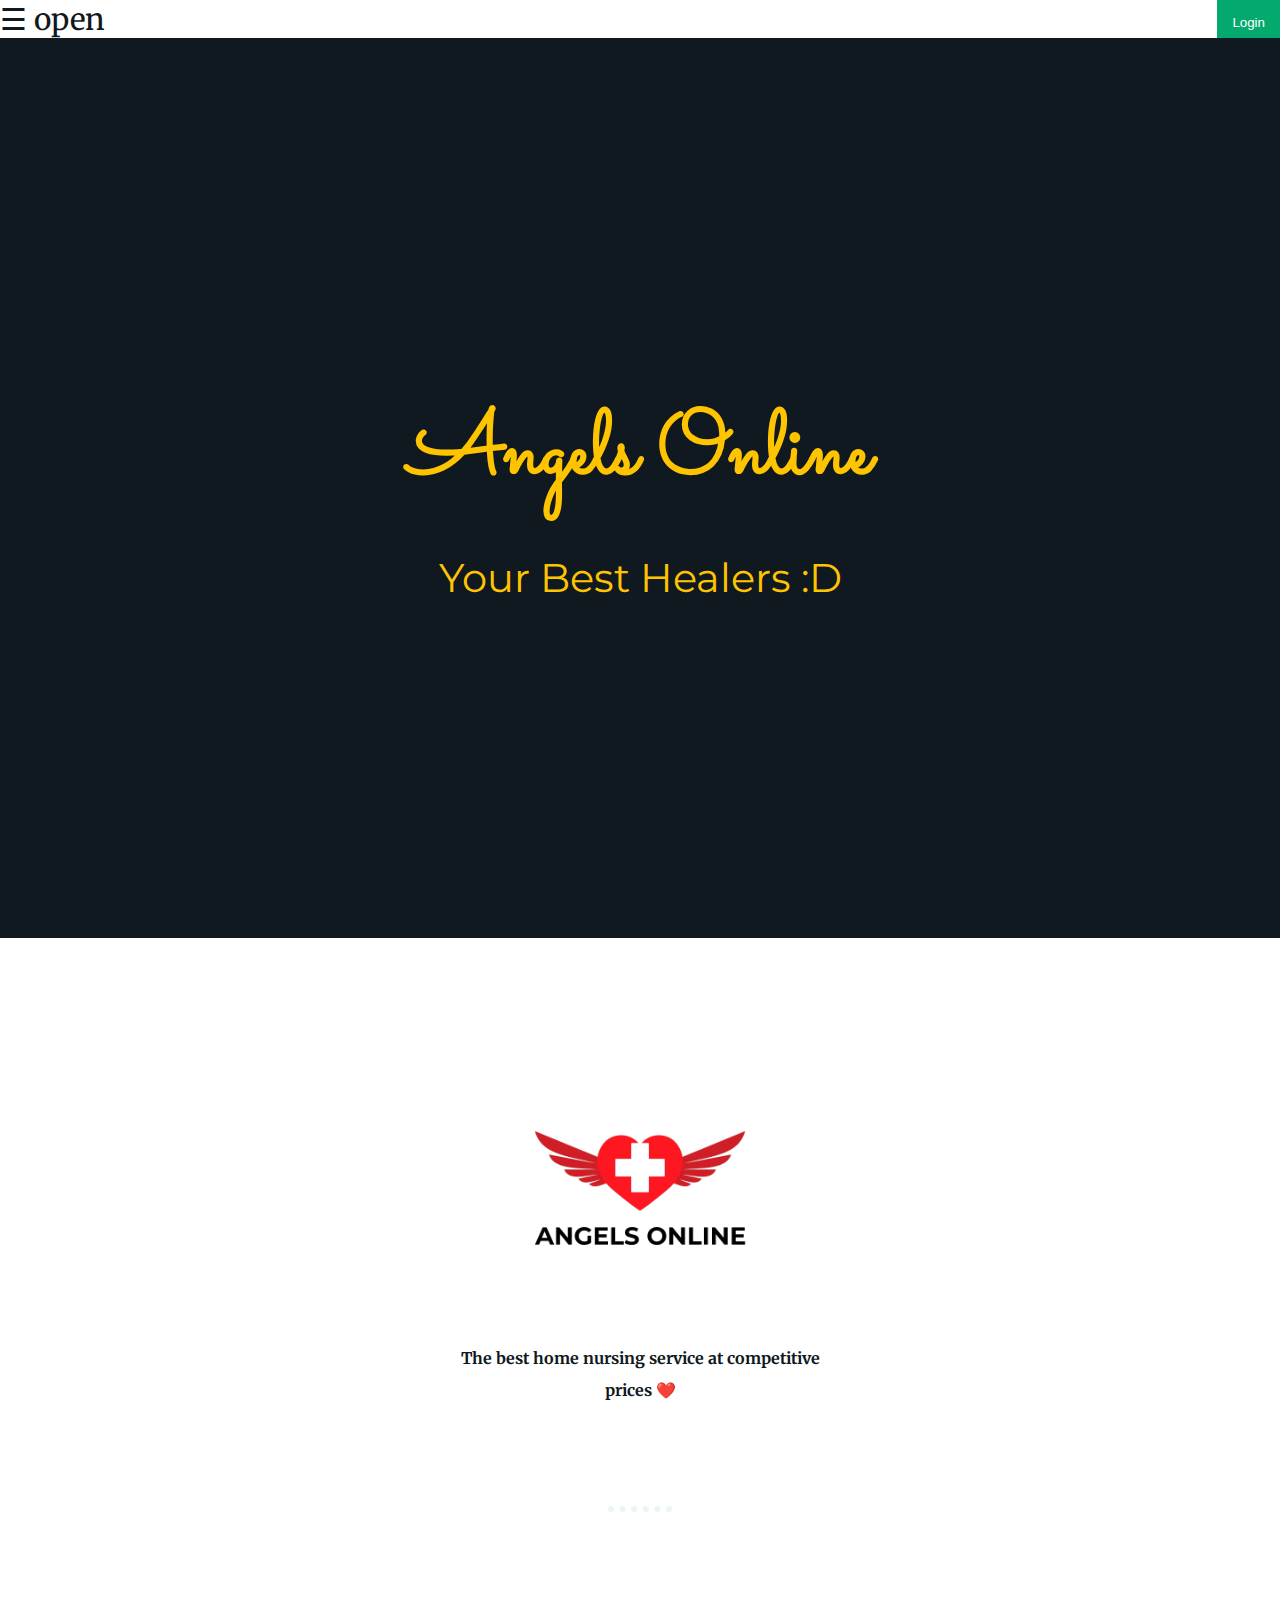
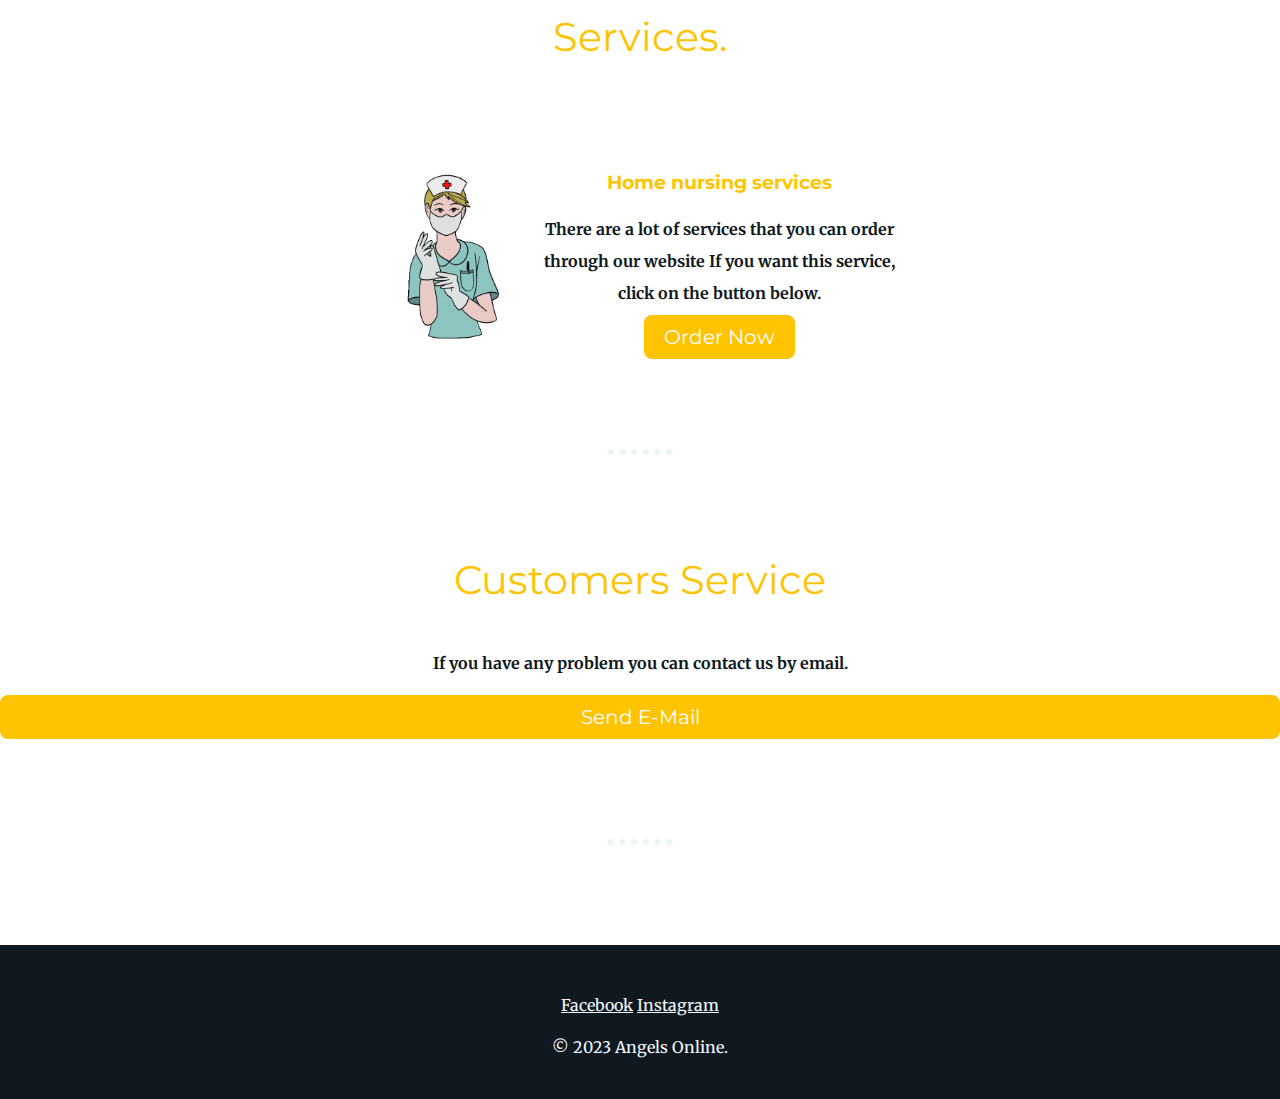
<file: Cvf-main/cv/index.html>
<!DOCTYPE html>
<html lang="en">
<head>
    <title>Angels Online</title>
    <link rel="stylesheet" href="style.css">
    <link href="https://fonts.googleapis.com/css?family=Merriweather|Montserrat|Sacramento" rel="stylesheet">
    <link rel="icon" href="favicon.ico">
    <script src="sc.js"></script>
    <script src="script.js"></script>  
</head>
<body>
  <a href="login.html">
    <button onclick="viewLogInTab()" style="width:auto;" class="button">Login</button>

  </a>
   

  
    <span style="font-size:30px;cursor:pointer" class="left" onclick="openNav()">&#9776; open</span>
  
  
    <div id="mySidenav" class="sidenav">
      <a class="closebtn" onclick="closeNav()">&times;</a>
      <a href="index_arabic.html">Arabic</a>
      <a href="#skills_english">Services</a>
      <a href="#contact_english">Contact</a>
    </div>
<div class="fo2">

    <div class="asmy">
        <h1>Angels Online </h1>
        <h2>
            Your Best Healers :D
        </h2>
    </div>
</div>
<div id="About" class="nos">


<div class="profile">
<img src="images/Logo.png" width="300" style="border-radius: 50px;">
<p class="par">
    <b>The best home nursing service at competitive prices ❤️</b>
</p>

</div>
<hr>
<div id="skills_english" class="skills_english">
        <h2>Services.</h2>
        <div class="skill-row">
          <img class="code-img" src="images/Nursee.gif" alt="code-img">
          <h3>Home nursing services</h3>
          <p><b>There are a lot of services that you can order through our website
            If you want this service, click on the button below.</b></p>
            <a class="btn2" href="list.html">Order Now</a>
        </div>
        </div>

</div>
<hr>
<div id="contact_english" class="contact-me_english">
    <h2>Customers Service</h2>
    <p class="contact-message"><b>If you have any problem you can contact us by email.</b></p>
    <a class="btn" href="mailto:itzm7madx@gmail.com" target="_blank">Send E-Mail</a>
  </div>
  <hr>
  <div class="t7t">
    <a class="footer" target="_blank" href="https://www.facebook.com/profile.php?id=100092382985883&is_tour_completed=true">Facebook</a>
    <a class="footer" target="_blank" href="https://www.instagram.com/angels.on_line/?igshid=ZGUzMzM3NWJiOQ%3D%3D">Instagram</a>
    <p class="footer">© 2023 Angels Online.</p>
  </div>
</body>
</html>
</file>
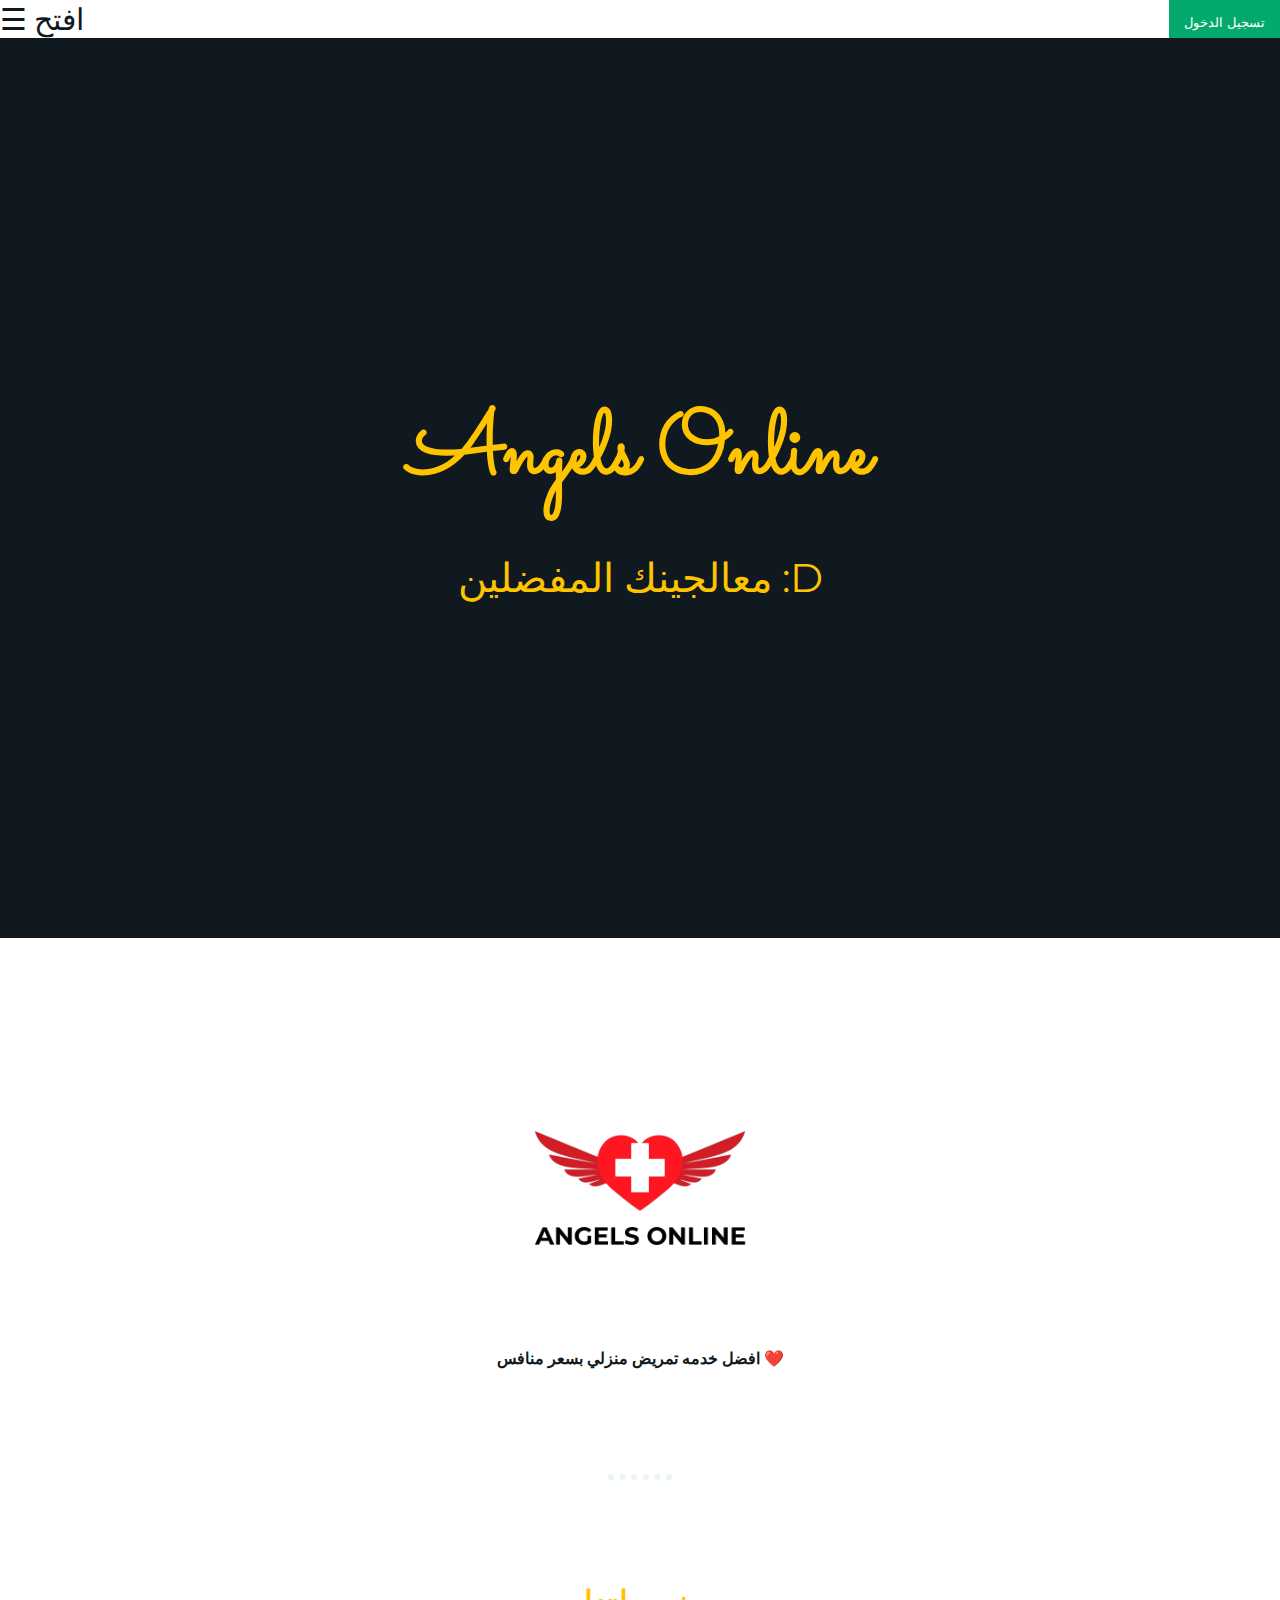
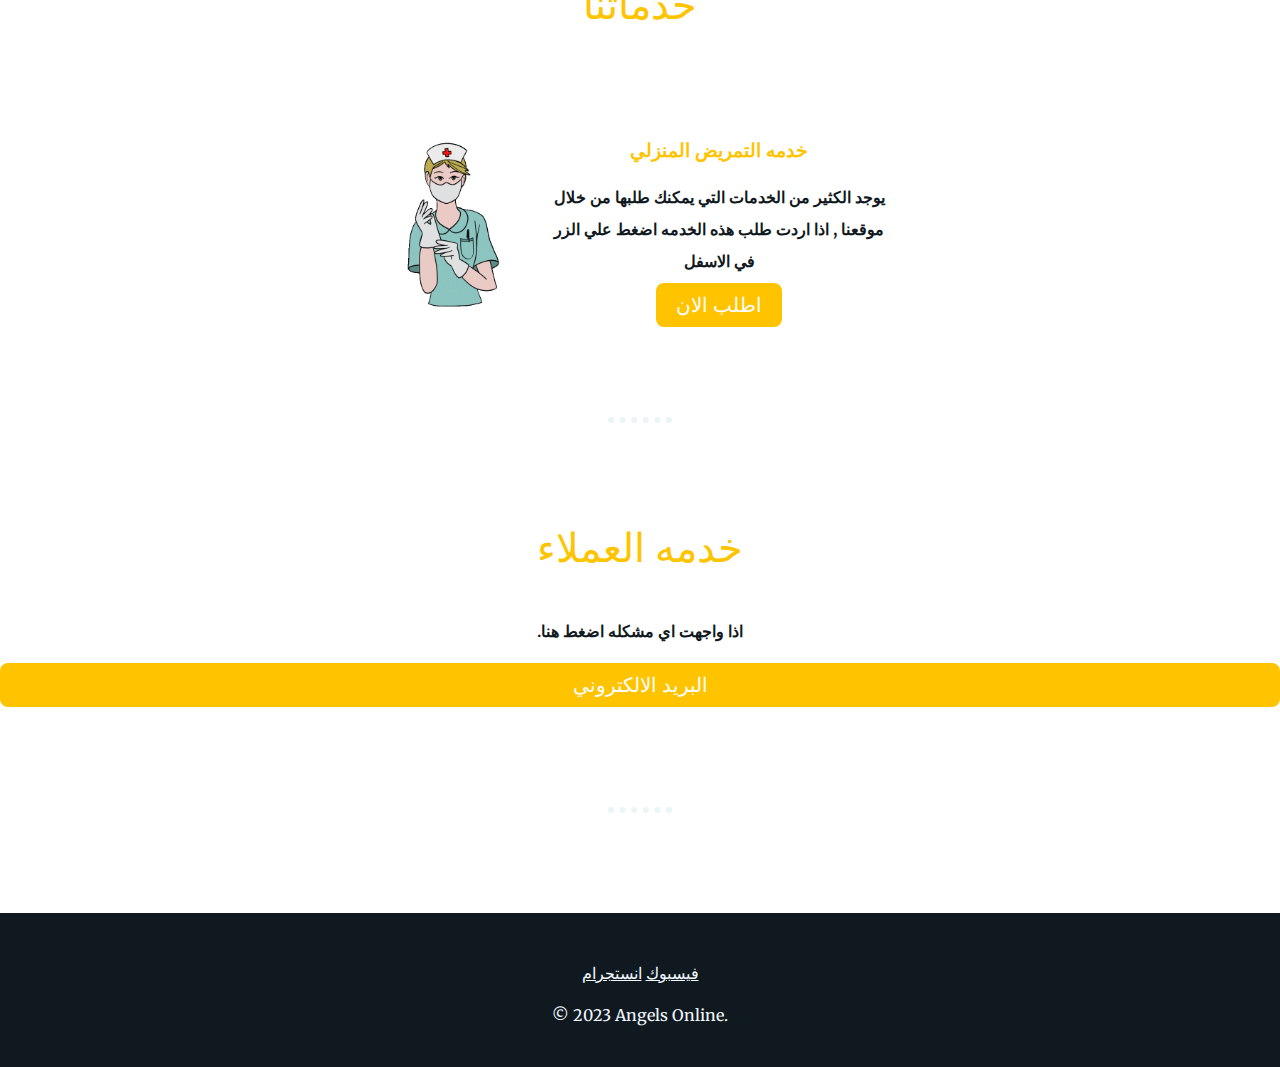
<file: Cvf-main/cv/index_arabic.html>
<!DOCTYPE html>
<html lang="en">
<head>
    <title>Angels Online</title>
    <link rel="stylesheet" href="style.css">
    <link href="https://fonts.googleapis.com/css?family=Merriweather|Montserrat|Sacramento" rel="stylesheet">
    <link rel="icon" href="favicon.ico">
    <script src="sc.js"></script>
    <script src="script.js"></script>  
</head>
<body>
  <a href="login_arabic.html">
    <button onclick="viewLogInTab()" style="width:auto;" class="button">تسجيل الدخول</button>

  </a>
   

  
    <span style="font-size:30px;cursor:pointer" class="left" onclick="openNav()">&#9776; افتح</span>
  
  
    <div id="mySidenav" class="sidenav">
      <a class="closebtn" onclick="closeNav()">&times;</a>
      <a href="index.html">English</a>
      <a href="#skills_arabic">الخدمات</a>
      <a href="#contact_arabic">التواصل</a>
    </div>
<div class="fo2">

    <div class="asmy">
        <h1>Angels Online </h1>
        <h2>
            معالجينك المفضلين :D
        </h2>
    </div>
</div>
<div id="About" class="nos">


<div class="profile">
<img src="images/Logo.png" width="300" style="border-radius: 50px;">
<p class="par">
    <b>افضل خدمه تمريض منزلي بسعر منافس ❤️</b>
</p>

</div>
<hr>
<div id="skills_arabic" class="skills">
        <h2>خدماتنا</h2>
        <div class="skill-row">
          <img class="code-img" src="images/Nursee.gif" alt="code-img">
          <h3>خدمه التمريض المنزلي</h3>
          <p><b>يوجد الكثير من الخدمات التي يمكنك طلبها من خلال موقعنا , اذا اردت طلب هذه الخدمه اضغط علي الزر في الاسفل</b></p>
            <a class="btn2" href="list_arabic.html">اطلب الان</a>
        </div>
        </div>

</div>
<hr>
<div id="contact_arabic" class="contact-me">
    <h2>خدمه العملاء</h2>
    <p class="contact-message"><b>.اذا واجهت اي مشكله اضغط هنا</b></p>
    <a class="btn" href="mailto:itzm7madx@gmail.com" target="_blank">البريد الالكتروني</a>
  </div>
  <hr>
  <div class="t7t">
    <a class="footer" target="_blank" href="https://www.facebook.com/profile.php?id=100092382985883&is_tour_completed=true">فيسبوك</a>
    <a class="footer" target="_blank" href="https://www.instagram.com/angels.on_line/?igshid=ZGUzMzM3NWJiOQ%3D%3D">انستجرام</a>
    <p class="footer">© 2023 Angels Online.</p>
  </div>
</body>
</html>
</file>
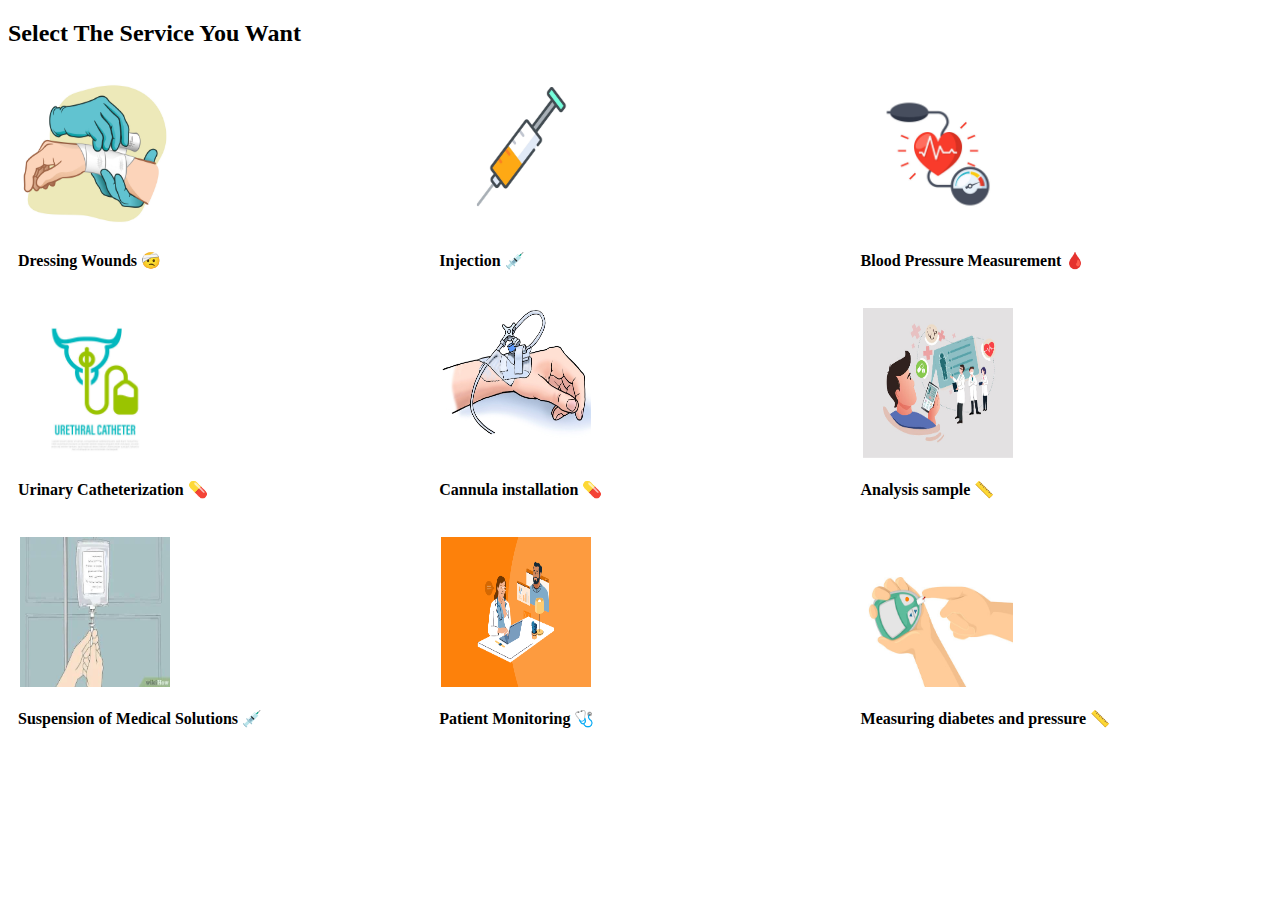
<file: Cvf-main/cv/list.html>
<!DOCTYPE html>
<html>
<head>
  <title>Image List</title>
  <style>
    .item {
      display: inline-block;
      border: 2px solid transparent;
      cursor: pointer;
    }

    .selected {
      border-color: red;
    }
    #submit-button {
    background: hsl(46, 100%, 50%);
    border-radius: 8px;
    font-family: 'Montserrat', sans-serif;
    color: #ffffff;
    font-size: 20px;
    padding: 10px 20px 10px 20px;
    text-decoration: none;
    display: none;
      position: fixed;
      cursor: pointer;
}
#submit-button {
  background: #30e3cb;
}

    .row::after {
      content: "";
      display: table;
      clear: both;
    }

    .column {
      float: left;
      width: 33.33%;
      box-sizing: border-box;
      padding: 10px;
    }
    
  </style>
</head>
<body>
  <h2>Select The Service You Want</h2>

  <div id="image-list">
    <div class="row">
      <div class="column">
        <div class="item" onclick="selectImage(this)">
          <img src="images/1.jpg" width="150" height="150" alt="Image 1">
        </div>
        <p><b>Dressing Wounds 🤕</b></p>
      </div>
      <div class="column">
        <div class="item" onclick="selectImage(this)">
          <img src="images/2.jpg" width="150" height="150" alt="Image 2">
        </div>
        <p><b>Injection 💉</b></p>
      </div>
      <div class="column">
        <div class="item" onclick="selectImage(this)">
          <img src="images/3.jpg" width="150" height="150" alt="Image 3">
        </div>
        <p><b>Blood Pressure Measurement 🩸</b></p>
      </div>
    </div>
    <div class="row">
      <div class="column">
        <div class="item" onclick="selectImage(this)">
          <img src="images/4.jpg" width="150" height="150" alt="Image 4">
        </div>
        <p><b>Urinary Catheterization 💊 </b></p>
      </div>
      <div class="column">
        <div class="item" onclick="selectImage(this)">
          <img src="images/5.jpg" width="150" height="150" alt="Image 5">
        </div>
        <p><b>Cannula installation 💊</b></p>
      </div>
      <div class="column">
        <div class="item" onclick="selectImage(this)">
          <img src="images/6.jpg" width="150" height="150"alt="Image 6">
        </div>
        <p><b>Analysis sample 📏</b></p>
      </div>
    </div>
    <div class="row">
      <div class="column">
        <div class="item" onclick="selectImage(this)">
          <img src="images/7.jpg" width="150" height="150" alt="Image 7">
        </div>
        <p><b>Suspension of Medical Solutions 💉</b></p>
      </div>
      <div class="column">
        <div class="item" onclick="selectImage(this)">
          <img src="images/as.png" width="150" height="150" alt="Image 8">
        </div>
        <p><b>Patient Monitoring 🩺</b></p>
      </div>
      <div class="column">
        <div class="item" onclick="selectImage(this)">
          <img src="images/8.jpg" width="150" height="150" alt="Image 9">
        </div>
        <p><b>Measuring diabetes and pressure 📏</b></p>
      </div>
    </div>
  </div>

  <a href="map.html">

  <button id="submit-button" onclick="closeList()">Submit</button>
      
</a>

  <script>
    let selectedImage = null;

    function selectImage(item) {
      if (selectedImage) {
        selectedImage.classList.remove("selected");
      }

      item.classList.add("selected");
      selectedImage = item;

      document.getElementById("submit-button").style.display = "block";
    }

    function closeList() {
      if (selectedImage) {
        selectedImage.classList.remove("selected");
        selectedImage = null;document.getElementById("submit-button").style.display = "none";
    }
}
  </script>
</body>
</html>
</file>
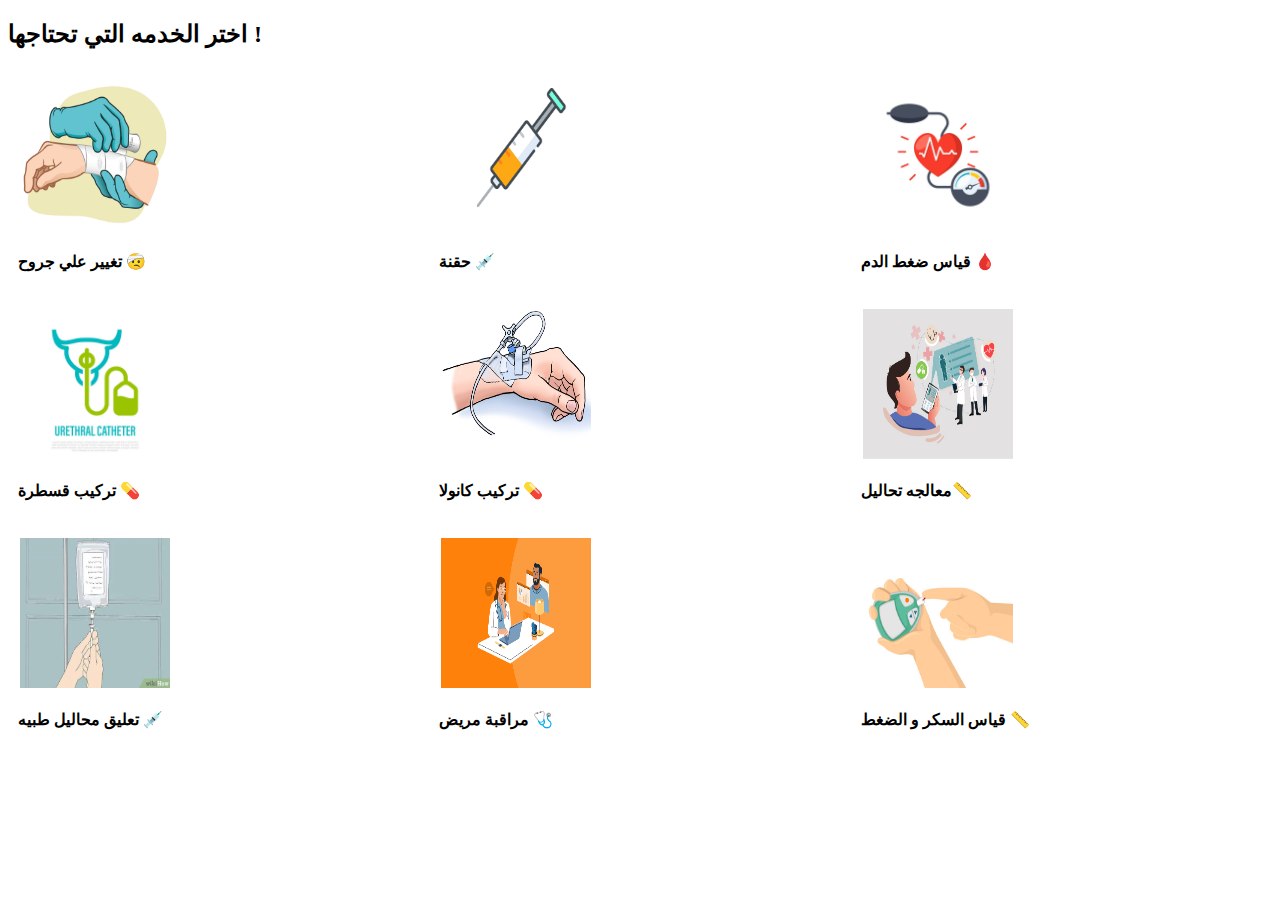
<file: Cvf-main/cv/list_arabic.html>
<!DOCTYPE html>
<html>
<head>
  <title>Image List</title>
  <style>
    .item {
      display: inline-block;
      border: 2px solid transparent;
      cursor: pointer;
    }

    .selected {
      border-color: red;
    }
    #submit-button {
    background: hsl(46, 100%, 50%);
    border-radius: 8px;
    font-family: 'Montserrat', sans-serif;
    color: #ffffff;
    font-size: 20px;
    padding: 10px 20px 10px 20px;
    text-decoration: none;
    display: none;
      position: fixed;
      cursor: pointer;
}
#submit-button {
  background: #30e3cb;
}

    .row::after {
      content: "";
      display: table;
      clear: both;
    }

    .column {
      float: left;
      width: 33.33%;
      box-sizing: border-box;
      padding: 10px;
    }
    
  </style>
</head>
<body>
  <h2>اختر الخدمه التي تحتاجها !</h2>

  <div id="image-list">
    <div class="row">
      <div class="column">
        <div class="item" onclick="selectImage(this)">
          <img src="images/1.jpg" width="150" height="150" alt="Image 1">
        </div>
        <p><b>تغيير علي جروح 🤕</b></p>
      </div>
      <div class="column">
        <div class="item" onclick="selectImage(this)">
          <img src="images/2.jpg" width="150" height="150" alt="Image 2">
        </div>
        <p><b>حقنة 💉</b></p>
      </div>
      <div class="column">
        <div class="item" onclick="selectImage(this)">
          <img src="images/3.jpg" width="150" height="150" alt="Image 3">
        </div>
        <p><b>قياس ضغط الدم 🩸</b></p>
      </div>
    </div>
    <div class="row">
      <div class="column">
        <div class="item" onclick="selectImage(this)">
          <img src="images/4.jpg" width="150" height="150" alt="Image 4">
        </div>
        <p><b>تركيب قسطرة 💊 </b></p>
      </div>
      <div class="column">
        <div class="item" onclick="selectImage(this)">
          <img src="images/5.jpg" width="150" height="150" alt="Image 5">
        </div>
        <p><b>تركيب كانولا 💊</b></p>
      </div>
      <div class="column">
        <div class="item" onclick="selectImage(this)">
          <img src="images/6.jpg" width="150" height="150"alt="Image 6">
        </div>
        <p><b>معالجه تحاليل📏</b></p>
      </div>
    </div>
    <div class="row">
      <div class="column">
        <div class="item" onclick="selectImage(this)">
          <img src="images/7.jpg" width="150" height="150" alt="Image 7">
        </div>
        <p><b>تعليق محاليل طبيه 💉</b></p>
      </div>
      <div class="column">
        <div class="item" onclick="selectImage(this)">
          <img src="images/as.png" width="150" height="150" alt="Image 8">
        </div>
        <p><b>مراقبة مريض 🩺</b></p>
      </div>
      <div class="column">
        <div class="item" onclick="selectImage(this)">
          <img src="images/8.jpg" width="150" height="150" alt="Image 9">
        </div>
        <p><b>قياس السكر و الضغط 📏</b></p>
      </div>
    </div>
  </div>

  <a href="map_arabic.html">

  <button id="submit-button" onclick="closeList()">تأكيد</button>
      
</a>

  <script>
    let selectedImage = null;

    function selectImage(item) {
      if (selectedImage) {
        selectedImage.classList.remove("selected");
      }

      item.classList.add("selected");
      selectedImage = item;

      document.getElementById("submit-button").style.display = "block";
    }

    function closeList() {
      if (selectedImage) {
        selectedImage.classList.remove("selected");
        selectedImage = null;document.getElementById("submit-button").style.display = "none";
    }
}
  </script>
</body>
</html>
</file>
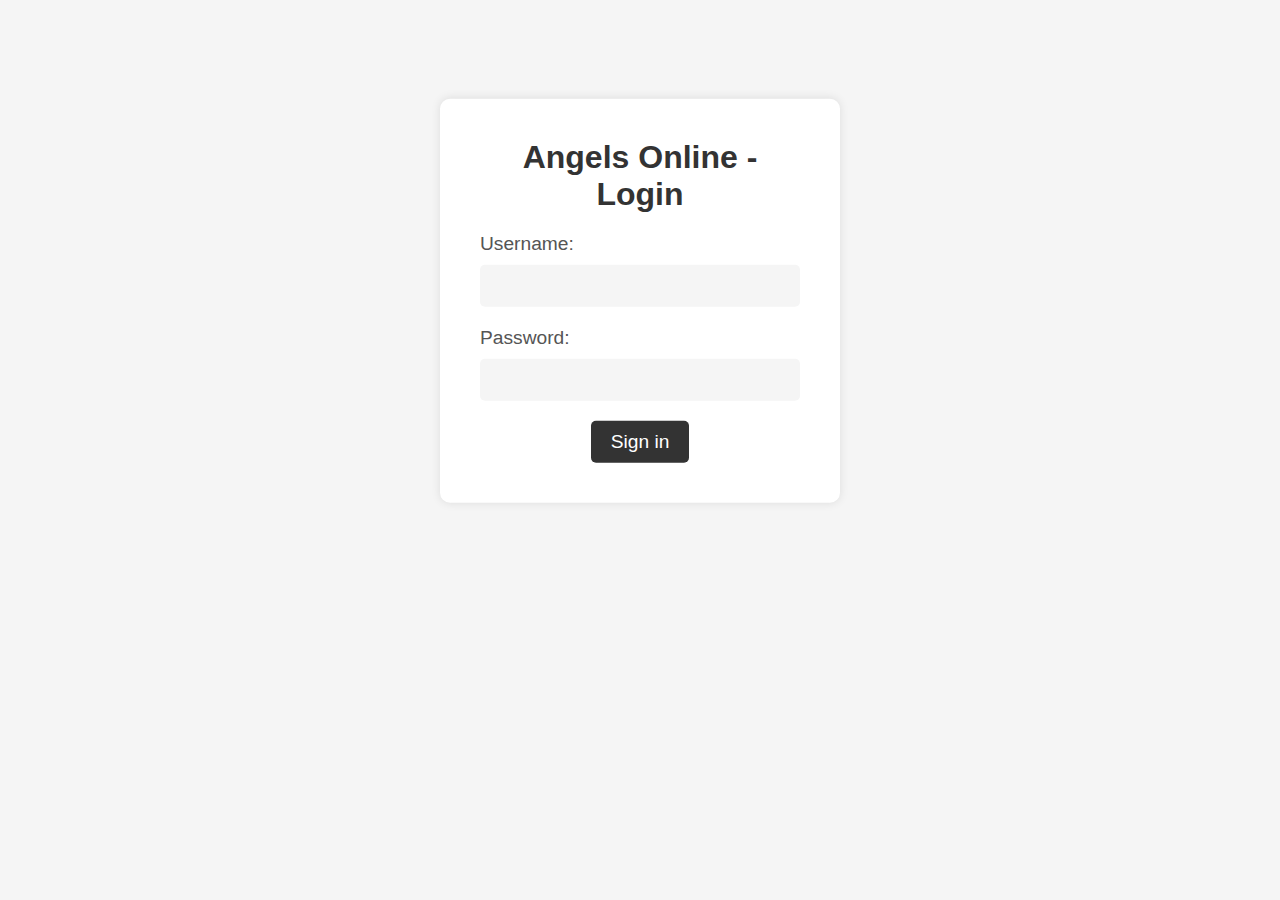
<file: Cvf-main/cv/login.html>
<!DOCTYPE html>
<html lang="en">
<head>
    <meta charset="UTF-8">
    <meta http-equiv="X-UA-Compatible" content="IE=edge">
    <meta name="viewport" content="width=device-width, initial-scale=1.0">
    <title>Angels online</title>
    <style>
        * {
            box-sizing: border-box;
            margin: 0;
            padding: 0;
          }
          
          body {
            background-color: #f5f5f5;
            font-family: Arial, sans-serif;
            position: relative;
            height: 100vh;
            overflow: hidden;
          }
          
          .container {
            transform: translateY(20%);
            width: 100%;
            max-width: 400px;
            margin: 0 auto;
            padding: 40px;
            border-radius: 10px;
            background-color: #fff;
            box-shadow: 0 0 10px rgba(0, 0, 0, 0.1);
          }
          
          .title {
            margin-bottom: 20px;
            text-align: center;
            font-size: 2rem;
            color: #333;
          }
          
          .input-container {
            margin-bottom: 20px;
          }
          
          label {
            display: block;
            margin-bottom: 10px;
            font-size: 1.2rem;
            color: #555;
          }
          
          input[type="text"],
          input[type="password"] {
            display: block;
            width: 100%;
            padding: 10px;
            border: none;
            border-radius: 5px;
            background-color: #f5f5f5;
            font-size: 1.2rem;
            color: #555;
          }
          
          .btn-container {
            text-align: center;
          }
          
          .btn {
            display: inline-block;
            padding: 10px 20px;
            border: none;
            border-radius: 5px;
            background-color: #333;
            color: #fff;
            font-size: 1.2rem;
            cursor: pointer;
            transition: all 0.2s ease-in-out;
          }
          
          .btn:hover {
            background-color: #555;
          }

            @media only screen and (max-width: 600px) {
                .container--bg{
                    position: absolute;
                    top: 0;
                    left: 0;
                    width: 100%;
                    height: 100vh;
                    background-color: #fff;
                    background-size: cover;
                    background-position: center;
                    filter: blur(10px);
                    z-index: -1;
                }

                .container{
                    box-shadow: 0 0 10px rgba(0, 225, 241, 0);

                }
            }
    </style>
</head>
<body>
    <div class="container--bg">&nbsp;</div>
    <div class="container">
      <h1 class="title">Angels Online - Login</h1>
        <div class="input-container">
          <label for="username">Username:</label>
          <input type="text" id="username" name="username" required>
        </div>
        <div class="input-container">
          <label for="password">Password:</label>
          <input type="password" id="password" name="password" required>
        </div>
        <div class="btn-container">
          <a href="index.html">
          <button class="btn" id="btn" type="submit"  >Sign in</button>
        </a>
        </div>
    </div>
  </body>
</html>
</file>
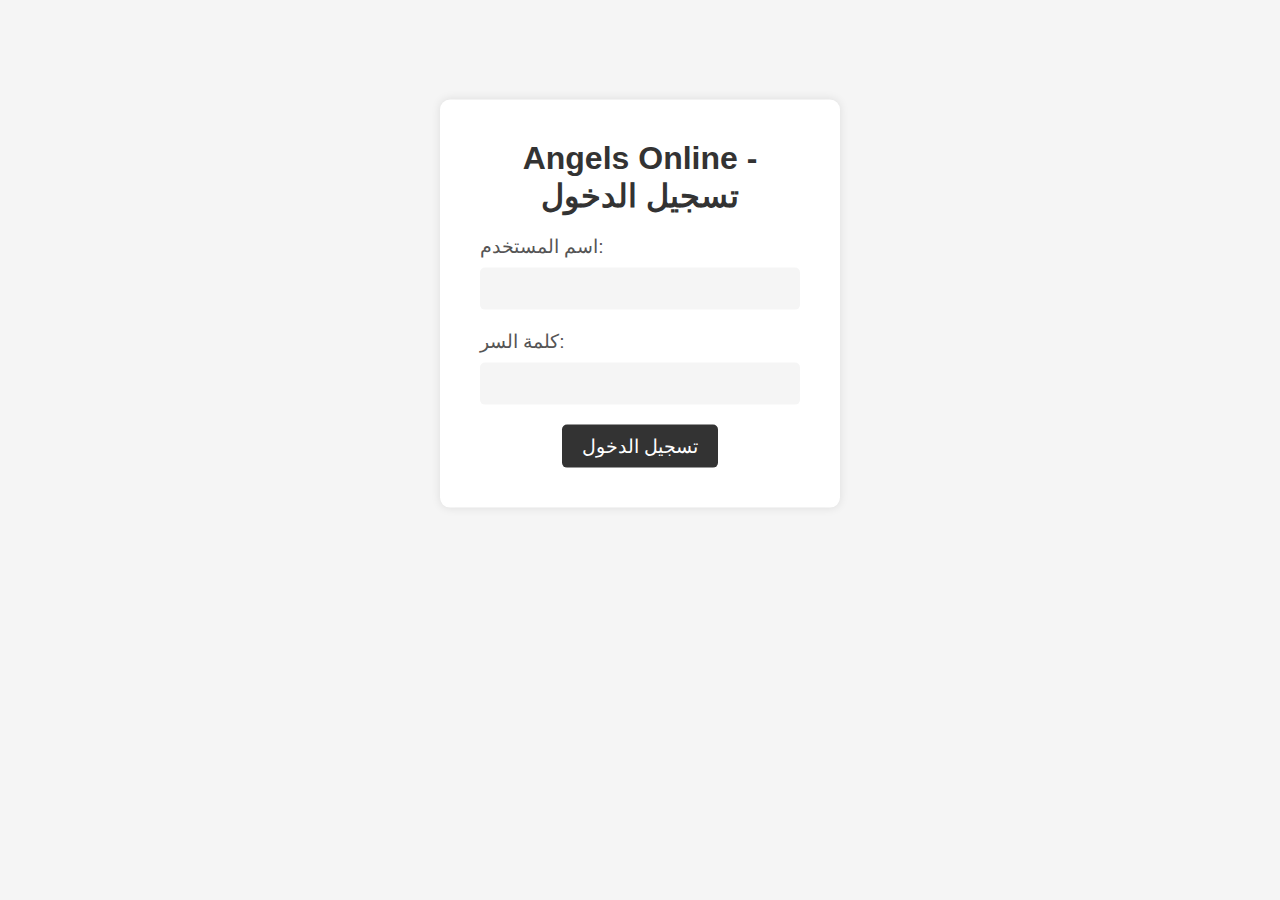
<file: Cvf-main/cv/login_arabic.html>
<!DOCTYPE html>
<html lang="en">
<head>
    <meta charset="UTF-8">
    <meta http-equiv="X-UA-Compatible" content="IE=edge">
    <meta name="viewport" content="width=device-width, initial-scale=1.0">
    <title>Angels online</title>
    <style>
        * {
            box-sizing: border-box;
            margin: 0;
            padding: 0;
          }
          
          body {
            background-color: #f5f5f5;
            font-family: Arial, sans-serif;
            position: relative;
            height: 100vh;
            overflow: hidden;
          }
          
          .container {
            transform: translateY(20%);
            width: 100%;
            max-width: 400px;
            margin: 0 auto;
            padding: 40px;
            border-radius: 10px;
            background-color: #fff;
            box-shadow: 0 0 10px rgba(0, 0, 0, 0.1);
          }
          
          .title {
            margin-bottom: 20px;
            text-align: center;
            font-size: 2rem;
            color: #333;
          }
          
          .input-container {
            margin-bottom: 20px;
          }
          
          label {
            display: block;
            margin-bottom: 10px;
            font-size: 1.2rem;
            color: #555;
          }
          
          input[type="text"],
          input[type="password"] {
            display: block;
            width: 100%;
            padding: 10px;
            border: none;
            border-radius: 5px;
            background-color: #f5f5f5;
            font-size: 1.2rem;
            color: #555;
          }
          
          .btn-container {
            text-align: center;
          }
          
          .btn {
            display: inline-block;
            padding: 10px 20px;
            border: none;
            border-radius: 5px;
            background-color: #333;
            color: #fff;
            font-size: 1.2rem;
            cursor: pointer;
            transition: all 0.2s ease-in-out;
          }
          
          .btn:hover {
            background-color: #555;
          }

            @media only screen and (max-width: 600px) {
                .container--bg{
                    position: absolute;
                    top: 0;
                    left: 0;
                    width: 100%;
                    height: 100vh;
                    background-color: #fff;
                    background-size: cover;
                    background-position: center;
                    filter: blur(10px);
                    z-index: -1;
                }

                .container{
                    box-shadow: 0 0 10px rgba(0, 225, 241, 0);

                }
            }
    </style>
</head>
<body>
    <div class="container--bg">&nbsp;</div>
    <div class="container">
      <h1 class="title">Angels Online - تسجيل الدخول</h1>
        <div class="input-container">
          <label for="username">اسم المستخدم:</label>
          <input type="text" id="username" name="username" required>
        </div>
        <div class="input-container">
          <label for="password">كلمة السر:</label>
          <input type="password" id="password" name="password" required>
        </div>
        <div class="btn-container">
          <a href="index_arabic.html">
          <button class="btn" id="btn" type="submit"  >تسجيل الدخول</button>
        </a>
        </div>
    </div>
  </body>
</html>
</file>
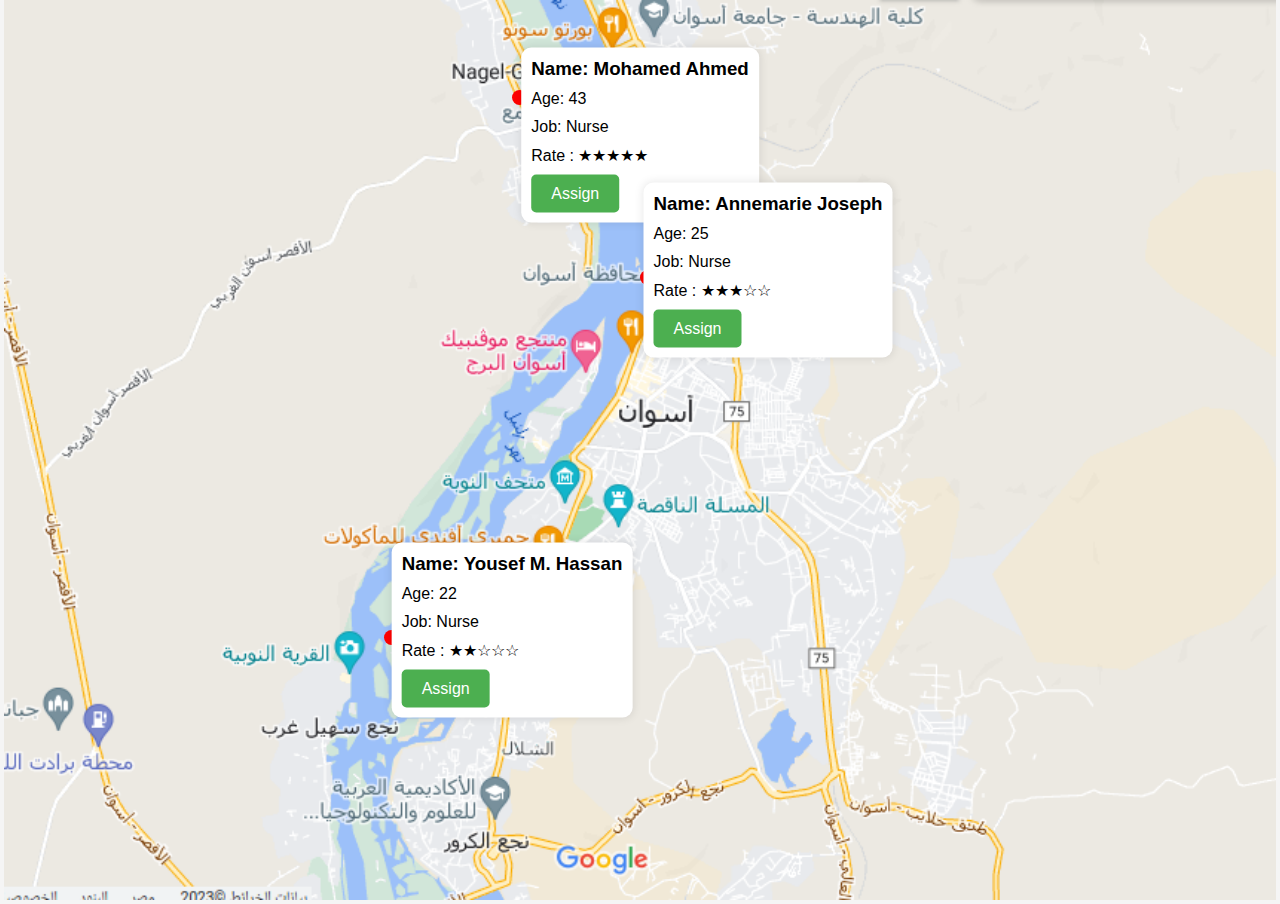
<file: Cvf-main/cv/map.html>
<!DOCTYPE html>
<html lang="en">
<head>
    <meta charset="UTF-8">
    <meta http-equiv="X-UA-Compatible" content="IE=edge">
    <meta name="viewport" content="width=device-width, initial-scale=1.0">
    <title>Angels Online</title>
    <style>
        *{
            box-sizing: border-box;
            margin: 0;
            padding: 0;
        }
        body{
            background-color: #f5f5f5;
            font-family: Arial, sans-serif;
            position: relative;
            height: 100vh;
            overflow: hidden;
        }

        img{
            width: 100%;
            height: 100%;

            object-fit: contain;
            user-select: none;
            
        }

        /* on phone make img object-fit cover */
        @media only screen and (max-width: 600px){
            img{
                object-fit: cover;
            }
        }

        .dot{
            animation: pulse 1s infinite;
            
            cursor: pointer;
            
        }
        
        
        /* hide all cards, and show the first card if the first dot is hovered */


        

        @keyframes pulse{
            0%{
                transform: scale(1);
                box-shadow: 0 0 0 0 rgba(255, 0, 0, 0.7);
            }
            50%{
                transform: scale(1.2);
                box-shadow: 0 0 0 10px rgba(255, 0, 0, 0);
            }
            100%{
                transform: scale(1);
                box-shadow: 0 0 0 0 rgba(255, 0, 0, 0);
            }
        }


        .assign{
            background-color: #4CAF50;
            border: none;
            color: white;
            padding: 10px 20px;
            text-align: center;
            text-decoration: none;
            display: inline-block;
            font-size: 16px;
            cursor: pointer;
            border-radius: 5px;
        }

        .assign:hover{
            background-color: #3e8e41;
        }

        .assign:active{
            background-color: #3e8e41;
            transform: translateY(4px);
        }

        

    </style>
</head>
<body>
    <img src="./map.png" alt="map" />

    <!-- 4 dots in the map -->
    <div class="dot" style="position: absolute; top: 10%; left: 40%; width: 15px; height: 15px; background-color: red; border-radius: 50%;"></div>
    <div class="dot" style="position: absolute; top: 30%; left: 50%; width: 15px; height: 15px; background-color: red; border-radius: 50%;"></div>
    <div class="dot" style="position: absolute; top: 70%; left: 30%; width: 15px; height: 15px; background-color: red; border-radius: 50%;"></div>

    <!-- 4 cards next to every dot with name age and job in hospital -->
    <div class="card" style="position: absolute; top: 15%; left: 50%; transform: translate(-50%, -50%); width: fit-content; height: fit-content; background-color: white; border-radius: 10px; box-shadow: 0 0 10px rgba(0, 0, 0, 0.1);">
        <div style="padding: 10px;">
            <h3 style="margin-bottom: 10px;">Name: Mohamed Ahmed</h3>
            <p style="margin-bottom: 10px;">Age: 43</p>
            <p style="margin-bottom: 10px;">Job: Nurse</p>
                        <p style="margin-bottom: 10px;">Rate : ★★★★★</p>
                        <!-- assign button -->
                        <button class="assign">Assign</button>
        </div>
    </div>

    <div class="card" style="position: absolute; top: 30%; left: 60%; transform: translate(-50%, -50%); width: fit-content; height: fit-content; background-color: white; border-radius: 10px; box-shadow: 0 0 10px rgba(0, 0, 0, 0.1);">
        <div style="padding: 10px;">
            <h3 style="margin-bottom: 10px;">Name: Annemarie Joseph</h3>
            <p style="margin-bottom: 10px;">Age: 25</p>
            <p style="margin-bottom: 10px;">Job: Nurse</p>
                        <p style="margin-bottom: 10px;">Rate : ★★★☆☆</p>
                        <!-- assign button -->
                        <button class="assign">Assign</button>
        </div>
    </div>



    <div class="card" style="position: absolute; top: 70%; left: 40%; transform: translate(-50%, -50%); width: fit-content; height: fit-content; background-color: white; border-radius: 10px; box-shadow: 0 0 10px rgba(0, 0, 0, 0.1);">
        <div style="padding: 10px;">
            <h3 style="margin-bottom: 10px;">Name: Yousef M. Hassan</h3>
            <p style="margin-bottom: 10px;">Age: 22</p>
            <p style="margin-bottom: 10px;">Job: Nurse</p>
                        <p style="margin-bottom: 10px;">Rate : ★★☆☆☆</p>
                        <!-- assign button -->
                        <button class="assign">Assign</button>
        </div>
    </div>
</body>
</html>
</file>
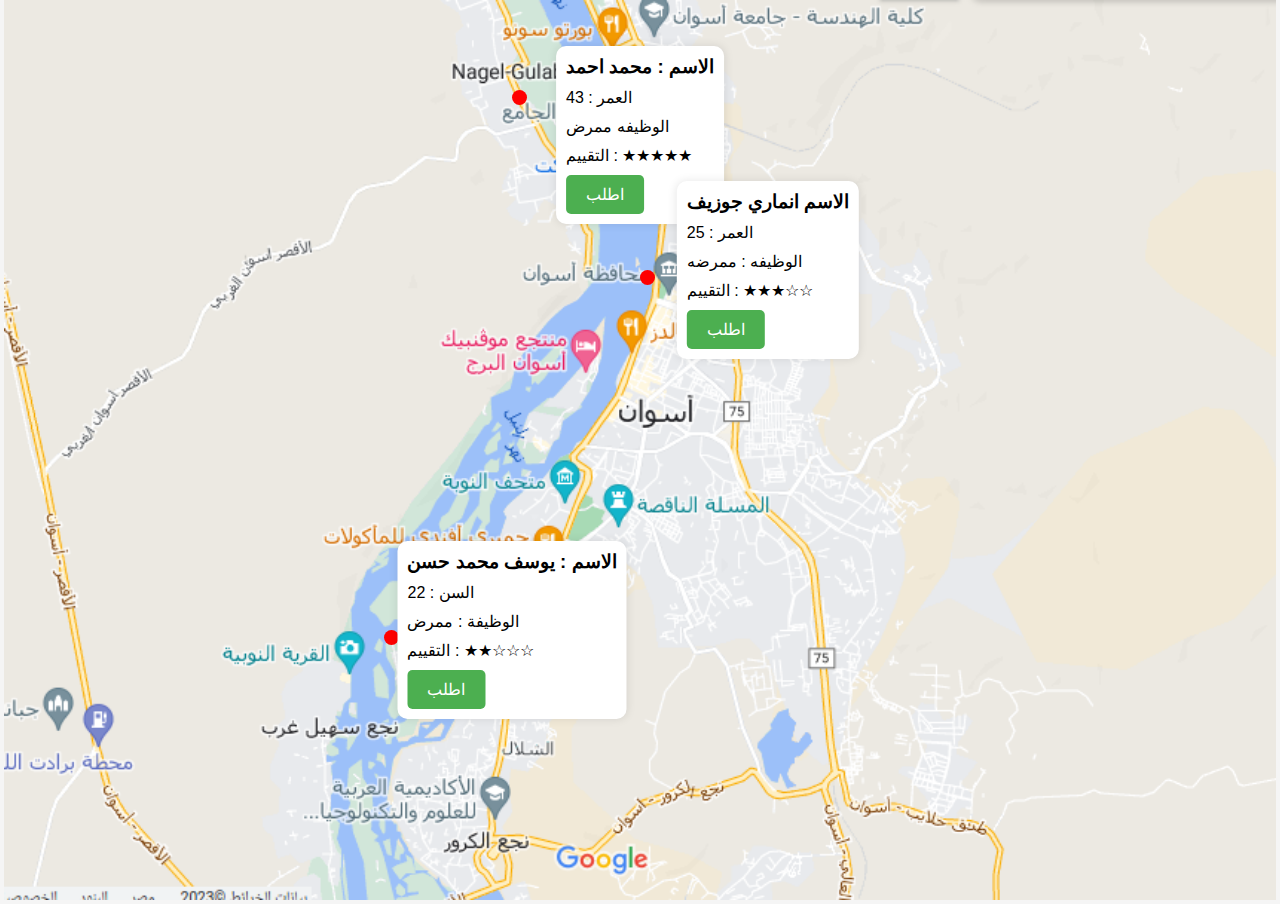
<file: Cvf-main/cv/map_arabic.html>
<!DOCTYPE html>
<html lang="en">
<head>
    <meta charset="UTF-8">
    <meta http-equiv="X-UA-Compatible" content="IE=edge">
    <meta name="viewport" content="width=device-width, initial-scale=1.0">
    <title>Angels Online</title>
    <style>
        *{
            box-sizing: border-box;
            margin: 0;
            padding: 0;
        }
        body{
            background-color: #f5f5f5;
            font-family: Arial, sans-serif;
            position: relative;
            height: 100vh;
            overflow: hidden;
        }

        img{
            width: 100%;
            height: 100%;

            object-fit: contain;
            user-select: none;
            
        }

        /* on phone make img object-fit cover */
        @media only screen and (max-width: 600px){
            img{
                object-fit: cover;
            }
        }

        .dot{
            animation: pulse 1s infinite;
            
            cursor: pointer;
            
        }
        
        
        /* hide all cards, and show the first card if the first dot is hovered */


        

        @keyframes pulse{
            0%{
                transform: scale(1);
                box-shadow: 0 0 0 0 rgba(255, 0, 0, 0.7);
            }
            50%{
                transform: scale(1.2);
                box-shadow: 0 0 0 10px rgba(255, 0, 0, 0);
            }
            100%{
                transform: scale(1);
                box-shadow: 0 0 0 0 rgba(255, 0, 0, 0);
            }
        }


        .assign{
            background-color: #4CAF50;
            border: none;
            color: white;
            padding: 10px 20px;
            text-align: center;
            text-decoration: none;
            display: inline-block;
            font-size: 16px;
            cursor: pointer;
            border-radius: 5px;
        }

        .assign:hover{
            background-color: #3e8e41;
        }

        .assign:active{
            background-color: #3e8e41;
            transform: translateY(4px);
        }

        

    </style>
</head>
<body>
    <img src="./map.png" alt="map" />

    <!-- 4 dots in the map -->
    <div class="dot" style="position: absolute; top: 10%; left: 40%; width: 15px; height: 15px; background-color: red; border-radius: 50%;"></div>
    <div class="dot" style="position: absolute; top: 30%; left: 50%; width: 15px; height: 15px; background-color: red; border-radius: 50%;"></div>
    <div class="dot" style="position: absolute; top: 70%; left: 30%; width: 15px; height: 15px; background-color: red; border-radius: 50%;"></div>

    <!-- 4 cards next to every dot with name age and job in hospital -->
    <div class="card" style="position: absolute; top: 15%; left: 50%; transform: translate(-50%, -50%); width: fit-content; height: fit-content; background-color: white; border-radius: 10px; box-shadow: 0 0 10px rgba(0, 0, 0, 0.1);">
        <div style="padding: 10px;">
            <h3 style="margin-bottom: 10px;"> الاسم : محمد احمد</h3>
            <p style="margin-bottom: 10px;">العمر : 43</p>
            <p style="margin-bottom: 10px;">الوظيفه ممرض</p>
                        <p style="margin-bottom: 10px;">التقييم : ★★★★★</p>
                        <!-- assign button -->
                        <button class="assign">اطلب</button>
        </div>
    </div>

    <div class="card" style="position: absolute; top: 30%; left: 60%; transform: translate(-50%, -50%); width: fit-content; height: fit-content; background-color: white; border-radius: 10px; box-shadow: 0 0 10px rgba(0, 0, 0, 0.1);">
        <div style="padding: 10px;">
            <h3 style="margin-bottom: 10px;">الاسم انماري جوزيف</h3>
            <p style="margin-bottom: 10px;">العمر : 25</p>
            <p style="margin-bottom: 10px;">الوظيفه : ممرضه</p>
                        <p style="margin-bottom: 10px;">التقييم : ★★★☆☆</p>
                        <!-- assign button -->
                        <button class="assign">اطلب</button>
        </div>
    </div>



    <div class="card" style="position: absolute; top: 70%; left: 40%; transform: translate(-50%, -50%); width: fit-content; height: fit-content; background-color: white; border-radius: 10px; box-shadow: 0 0 10px rgba(0, 0, 0, 0.1);">
        <div style="padding: 10px;">
            <h3 style="margin-bottom: 10px;">الاسم : يوسف محمد حسن</h3>
            <p style="margin-bottom: 10px;">السن : 22</p>
            <p style="margin-bottom: 10px;">الوظيفة : ممرض</p>
                        <p style="margin-bottom: 10px;">التقييم : ★★☆☆☆</p>
                        <!-- assign button -->
                        <button class="assign">اطلب</button>
        </div>
    </div>
</body>
</html>
</file>
<file: Cvf-main/cv/style.css>
body {
    color: #101820FF;
    margin: 0;
    font-family: 'Merriweather', serif;
  }
  .bottom-cloud {
    position: absolute;
    left: 250px;
    bottom: 300px;
}
  h1 {
    color: rgb(255, 196, 0);
    font-size: 5.625rem;
    margin: 50px auto 0 auto;
    text-align: center;
    font-family: 'Sacramento', cursive;
  }
  
  h2 {
    color: rgb(255, 196, 0);
    font-family: 'Montserrat', sans-serif;
    font-size: 2.5rem;
    font-weight: normal;
    padding-bottom: 10px;
    text-align: center;
  }
  
  h3 {
    color: rgb(255, 196, 0);
    font-family: 'Montserrat', sans-serif;
    text-align: center;
  }
  
  p {
    line-height: 2;
    text-align: center;
  }
  
  hr {
    border: dotted #EAF6F6 6px;
    border-bottom: none;
    width: 4%;
    margin: 100px auto;
    text-align: center;
  }
.fo2 {
    background-color: #101820FF;
    position: relative;
    padding-top: 300px;
    text-align: center;
    height: 600px;
}
.asmy {
    color: rgb(255, 196, 0) ;
    margin: 50px auto 0 auto;
    text-align: center;
    font-family: sans-serif;
    font-size: 30px;
}
.nos {
    margin: 100px 0;
    text-align: center;
}
.par
{
    width: 30%;
    margin: auto;
    text-align: center;
 
}
.hr {
    border: dotted rgb(255, 196, 0) 6px;
    border-bottom: none;
    width: 4%;
    margin: 100px auto;
    text-align: center;
}
.skill-row {
    width: 40%;
    margin: 100px auto 100px auto;
    text-align: left;
    text-align: center;
}
.code-img
{
    width: 25%;
    float: left;
    margin-right: 30px;
}
.gaming-img 
{
    width: 25%;
    float: right;
    margin-left: 30px;

}
.btn {
    background: hsl(46, 100%, 50%);
    border-radius: 8px;
    font-family: 'Montserrat', sans-serif;
    color: #ffffff;
    font-size: 20px;
    padding: 10px 20px 10px 20px;
    text-decoration: none;
    display: flex;
    justify-content: center;
    text-align: center;
}
.btn2 {
  background: hsl(46, 100%, 50%);
  border-radius: 8px;
  font-family: 'Montserrat', sans-serif;
  color: #ffffff;
  font-size: 20px;
  padding: 10px 20px 10px 20px;
  text-decoration: none;
}
.btn2:hover {
  background: #30e3cb;
}
.btn3 {
  background: hsl(46, 100%, 50%);
  border-radius: 8px;
  font-family: 'Montserrat', sans-serif;
  color: #ffffff;
  font-size: 20px;
  padding: 10px 20px 10px 20px;
  text-decoration: none;
}
.btn3:hover {
  background: #30e3cb;
}
.t7t
{
    background-color: #101820FF;
    padding: 50px 0 20px;
    text-align: center;
}
.footer
{
    color: aliceblue;
}
.btn:hover {
    background: #30e3cb;
  }
  
  .sidenav {
    height: 100%;
    width: 0;
    position: fixed;
    z-index: 1;
    top: 0;
    left: 0;
    background-color: #111;
    overflow-x: hidden;
    transition: 0.5s;
    padding-top: 60px;
  }
  
  .sidenav a {
    padding: 8px 8px 8px 32px;
    text-decoration: none;
    font-size: 25px;
    color: #818181;
    display: block;
    transition: 0.3s;
  }
  
  .sidenav a:hover {
    color: #f1f1f1;
  }
  
  .sidenav .closebtn {
    position: absolute;
    top: 0;
    right: 25px;
    font-size: 36px;
    margin-left: 50px;
  }
  
  @media screen and (max-height: 450px) {
    .sidenav {
      padding-top: 15px;
    }
  
    .sidenav a {
      font-size: 18px;
    }
  }
  
  .left {
    text-align: left;
  }
  
  input {
    width: 100%;
    padding: 12px 20px;
    margin: 8px 0;
    display: inline-block;
    border: 1px solid #ccc;
    box-sizing: border-box;
  }
  
  button {
    background-color: #04AA6D;
    color: white;
    padding: 14px 20px;
    border: none;
    cursor: pointer;
    width: 100%;
  }
  
  button:hover {
    opacity: 0.8;
  }
  
 
  .cancelbtn {
    width: auto;
    padding: 10px 18px;
    background-color: #f44336;
  }
  
 
  .imgcontainer {
    text-align: center;
    margin: 80px 0 12px 0;
    position: relative;
  }
  
  img.avatar {
    width: 40%;
    border-radius: 50%;
  }
  
  .container {
    padding: 16px;
  }
  
  span.psw {
    float: right;
    padding-top: 16px;
  }
  

  .modal {
    display: none;

    position: fixed;

    z-index: 1;

    left: 0;
    top: 0;
    width: 100%;
 
    height: 100%;
  
    overflow: auto;
    
    background-color: rgb(0, 0, 0);
    
    background-color: rgba(0, 0, 0, 0.4);
    
    padding-top: 60px;
  }
  

  .modal-content {
    background-color: #fefefe;
    margin: 5% auto 15% auto;
    
    border: 1px solid #888;
    width: 50%;
    height: 50%;
    margin-top: -50px;
   
  }
  
  
  .close {
    position: absolute;
    right: 25px;
    top: 0;
    color: #000;
    font-size: 35px;
    font-weight: bold;
  }
  
  .close:hover,
  .close:focus {
    color: red;
    cursor: pointer;
  }
  
  .s {
    display: none;
  }
  
  .button {
    
    position: absolute;
    right: 0;
    padding: 15px;
  
  }
</file>
